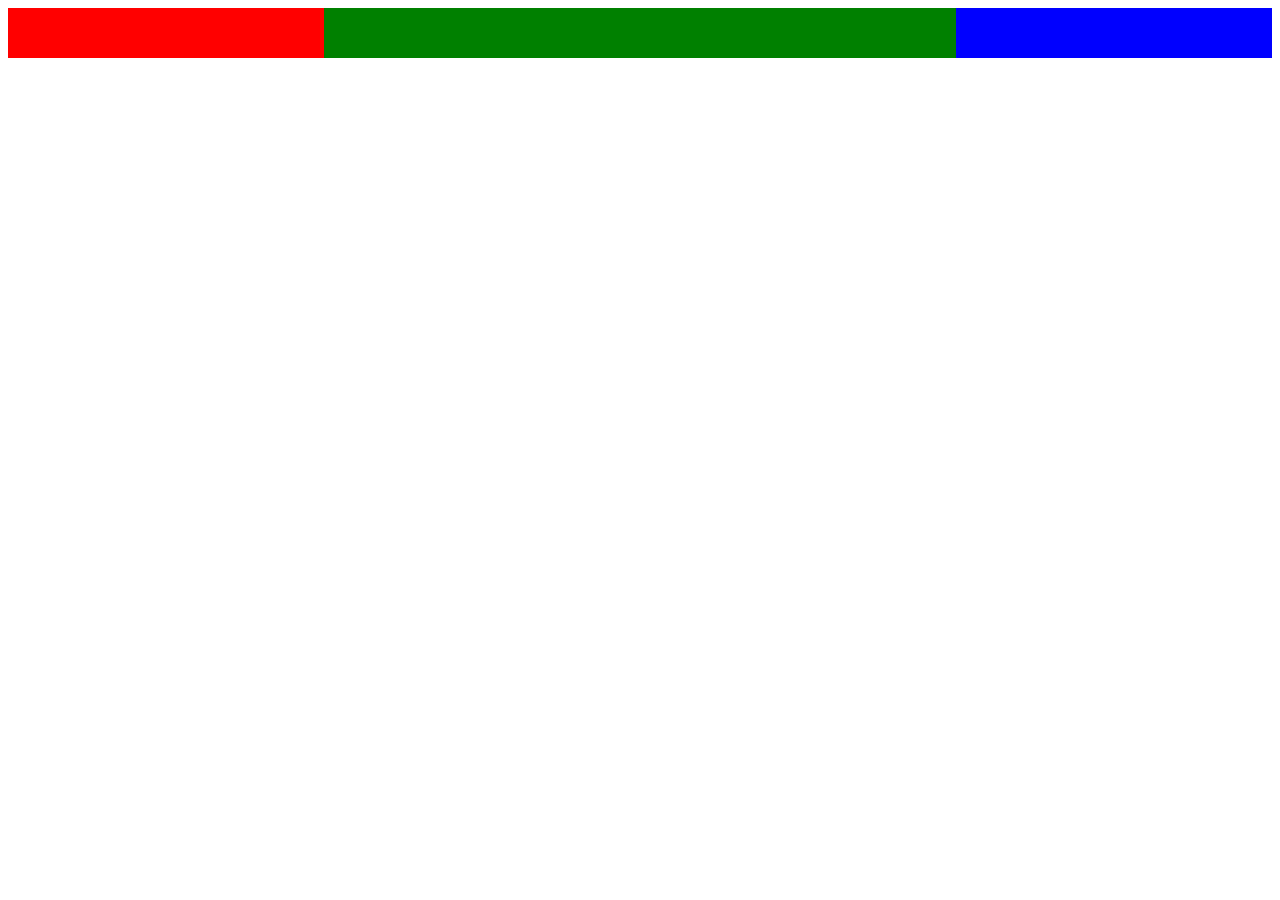
<file: responsive-layout-patterns/column-layout/index.html>
<!doctype html>
<html lang="en">
  <head>
    <title>Column Layout</title>
    <meta charset="utf-8">
    <meta name="viewport" content="width=device-width,initial-scale=1">
    <link rel="stylesheet" type="text/css" href="layout.css">
  </head>
  <body>
    <div class="container">
      <div class="box red"></div>
      <div class="box green"></div>
      <div class="box blue"></div>
    </div>
  </body>
</html>
</file>
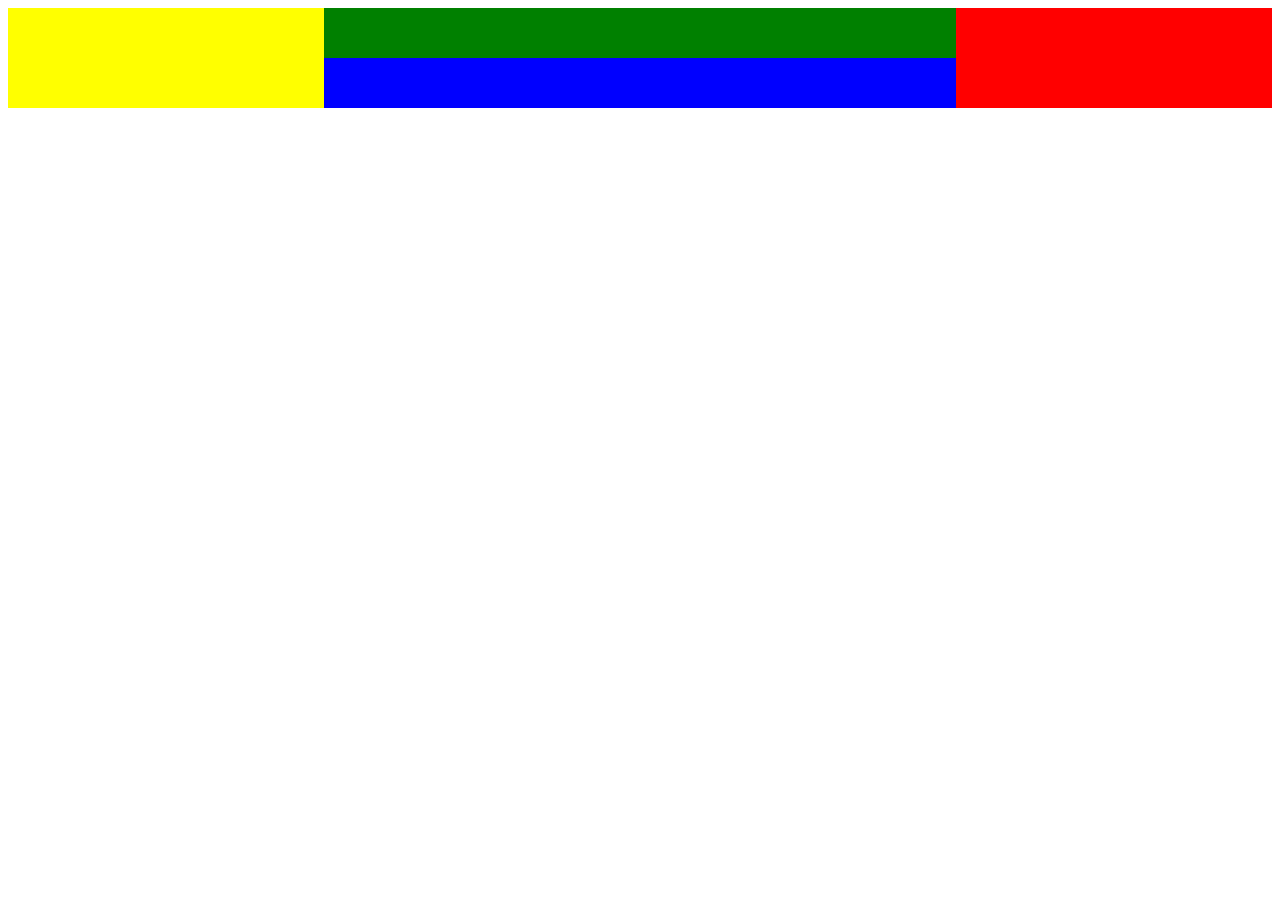
<file: responsive-layout-patterns/layout-shifter/index.html>
<!doctype html>
<html lang="en">
  <head>
    <title>Layout Shifter</title>
    <meta charset="utf-8">
    <meta name="viewport" content="width=device-width,initial-scale=1">
    <link rel="stylesheet" type="text/css" href="layout.css">
  </head>
  <body>
    <div class="container">
      <div class="box red"></div>
      <div class="container" id="green-blue">
        <div class="box green"></div>
        <div class="box blue"></div>
      </div>
      <div class="box yellow"></div>
    </div>
  </body>
</html>
</file>
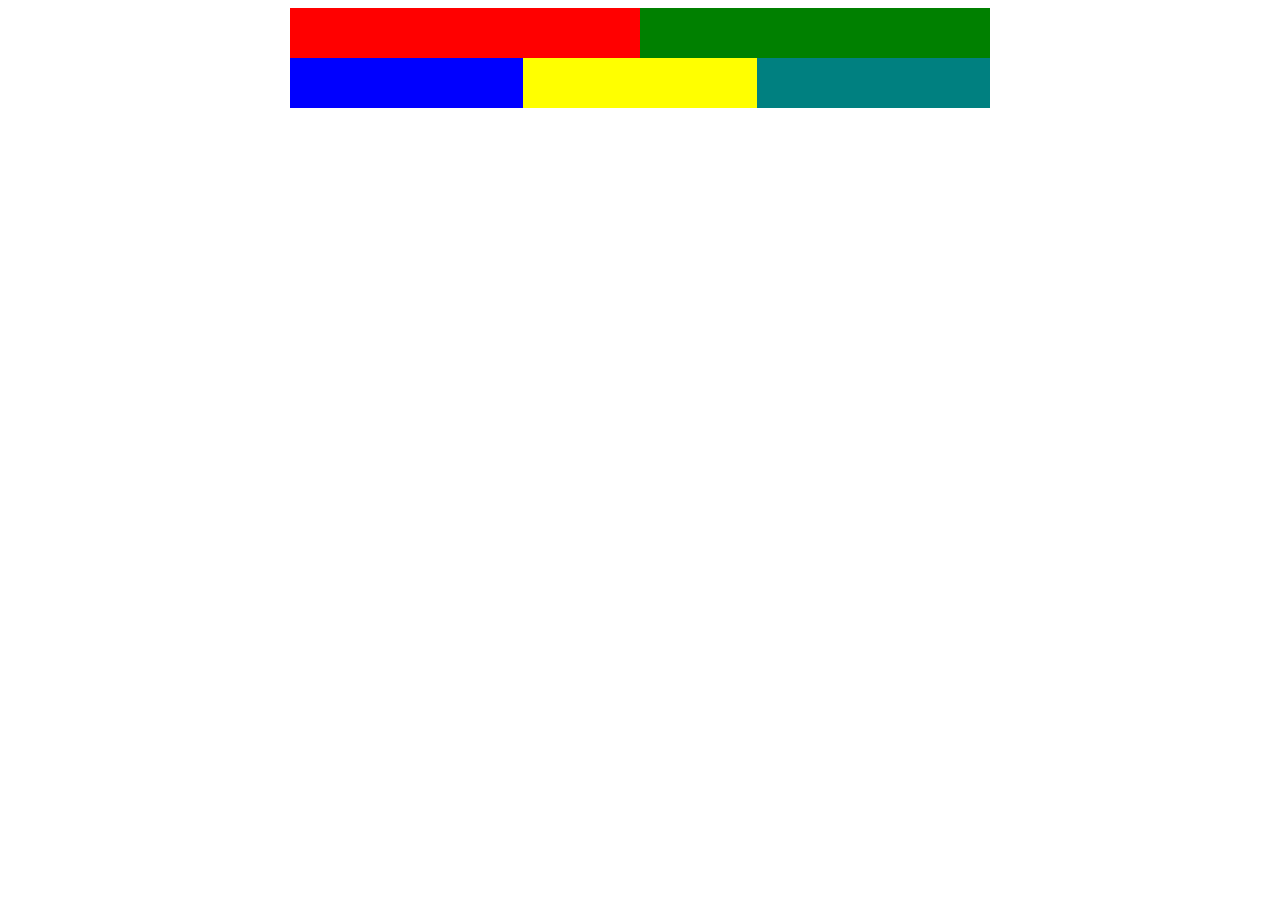
<file: responsive-layout-patterns/mostly-fluid/index.html>
<!doctype html>
<html lang="en">
  <head>
    <title>Mostly Fluid</title>
    <meta charset="utf-8">
    <meta name="viewport" content="width=device-width,initial-scale=1">
    <link rel="stylesheet" type="text/css" href="layout.css">
  </head>
  <body>
    <div class="container">
      <div class="box red"></div>
      <div class="box green"></div>
      <div class="box blue"></div>
      <div class="box yellow"></div>
      <div class="box teal"></div>
    </div>
  </body>
</html>
</file>
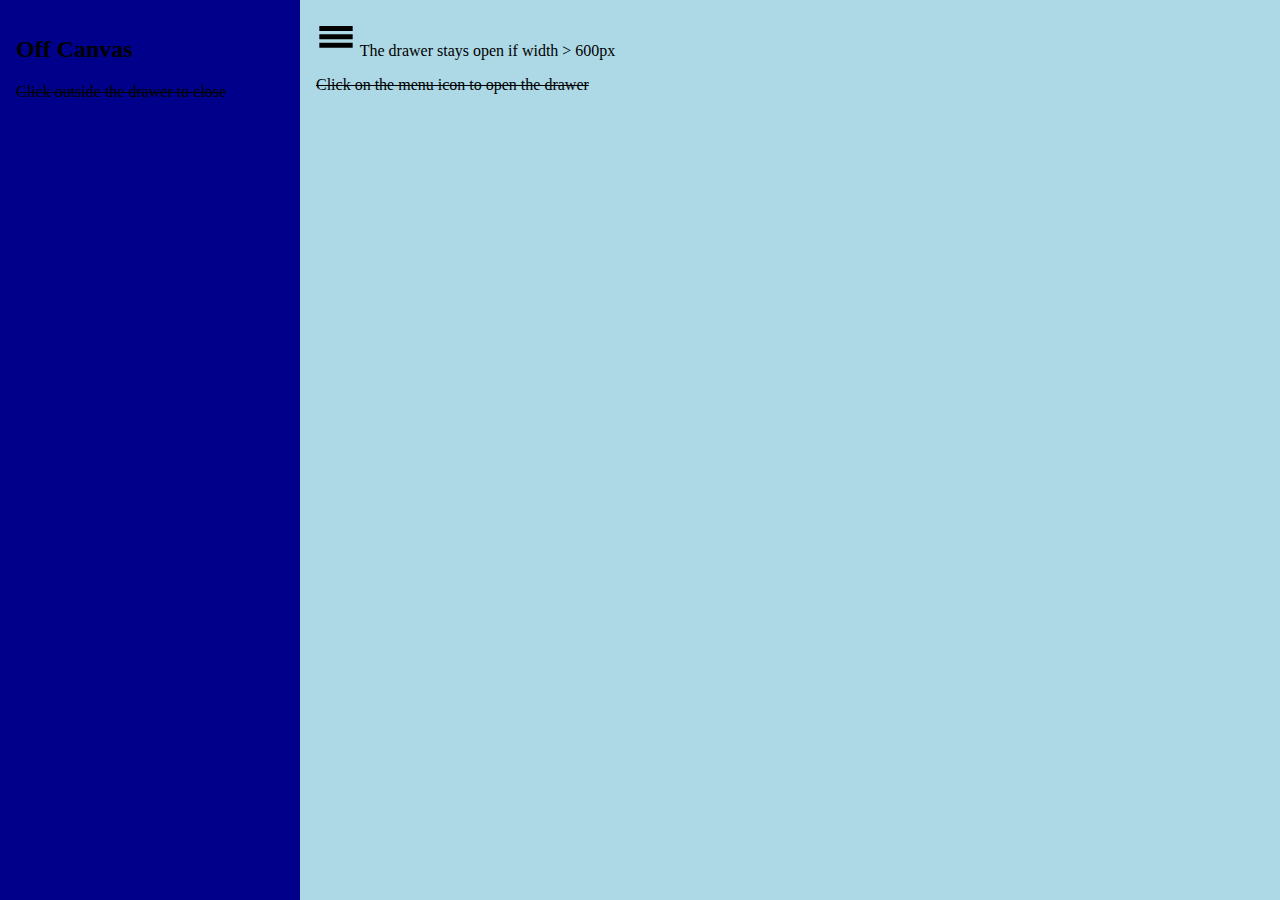
<file: responsive-layout-patterns/off-canvas/index.html>
<!doctype html>
<html lang="en">
  <head>
    <meta charset="utf-8">
    <meta name="viewport" content="width=device-width, initial-scale=1.0">
    <title>Off Canvas</title>
    <link rel="stylesheet" type="text/css" href="layout.css">
  </head>
  <body>
    <nav id="drawer" class="dark_blue">
      <h2>Off Canvas</h2>
      <p>Click outside the drawer to close</p>
    </nav>

    <main class="light_blue">
      <a id="menu">
        <svg xmlns="http://www.w3.org/2000/svg" viewBox="0 0 24 24">
          <path d="M2 6h20v3H2zm0 5h20v3H2zm0 5h20v3H2z"/>
        </svg>
      </a>
      <p>Click on the menu icon to open the drawer</p>
    </main>

    <script>
      /*
       * Open the drawer when the menu ison is clicked.
       */
      var menu = document.querySelector('#menu');
      var main = document.querySelector('main');
      var drawer = document.querySelector('#drawer');
      menu.addEventListener('click', function(e) {
        drawer.classList.toggle('open');
        e.stopPropagation();
      });
      main.addEventListener('click', function() {
        drawer.classList.remove('open');
      });
    </script>
</file>
<file: responsive-layout-patterns/column-layout/layout.css>
.container {
    display: flex;
    flex-wrap: wrap;
}

.box {
    width: 100%;
    min-height: 50px;
}

.red {
    background-color: red;
}

.green {
    background-color: green;
}

.blue {
    background-color: blue;
}

@media screen and (min-width: 450px) {
    .red {
        width: 25%;
    }

    .green {
        width: 75%;
    }
}

@media screen and (min-width: 600px) {
    .red, .blue {
        width: 25%;
    }

    .green {
        width: 50%;
    }
}
</file>
<file: responsive-layout-patterns/layout-shifter/layout.css>
.container {
    width: 100%;
    display: flex;
    flex-wrap: wrap;
}

.box {
    width: 100%;
    min-height: 50px;
}

.red {
    background-color: red;
}

.green {
    background-color: green;
}

.blue {
    background-color: blue;
}

.yellow {
    background-color: yellow;
}

@media screen and (min-width: 450px) {
    .red, #green-blue {
        width: 50%;
    }
}

@media screen and (min-width: 600px) {
    .red {
        width: 25%;
        order: 1;
    }

    #green-blue {
        width: 50%;
    }

    .yellow {
        width: 25%;
        order: -1;
    }
}
</file>
<file: responsive-layout-patterns/mostly-fluid/layout.css>
.container {
    display: flex;
    flex-wrap: wrap;
}

.box {
    width: 100%;
    min-height: 50px;
}

.red {
    background-color: red;
}

.green {
    background-color: green;
}

.blue {
    background-color: blue;
}

.yellow {
    background-color: yellow;
}

.teal {
    background-color: teal;
}

@media screen and (min-width: 450px) {
    .green, .blue {
        width: 50%;
    }
}

@media screen and (min-width: 600px) {
    .red, .green {
        width: 50%;
    }

    .blue, .yellow, .teal {
        width: 33.33333%;
    }
}

@media screen and (min-width: 700px) {
    .container {
        width: 700px;
        margin-left: auto;
        margin-right: auto;
    }
}
</file>
<file: responsive-layout-patterns/off-canvas/layout.css>
html, body {
        margin: 0;
        padding: 0;
        height: 100%;
        width: 100%;
      }
      a#menu svg {
        width: 40px;
        fill: #000;
      }
      nav, main {
        padding: 1em;
        box-sizing: border-box;
      }
      main {
        width: 100%;
        height: 100%;
      }
      .dark_blue {
          background: darkblue;
      }
      .light_blue {
          background: lightblue;
      }      
      /*
       * Off-canvas layout styles.
       */
      /* Since we're mobile-first, by default, the drawer is hidden. */
      nav {
        width: 300px;
        height: 100%;
        position: absolute;
        /* This trasform moves the drawer off canvas. */
        -webkit-transform: translate(-300px, 0);
        transform: translate(-300px, 0);
        /* Optionally, we animate the drawer. */
        transition: transform 0.3s ease;
      }
      nav.open {
        -webkit-transform: translate(0, 0);
        transform: translate(0, 0);
      }
      /* If there is enough space (> 600px), we keep the drawer open all the time. */
      @media (min-width: 600px) {
        /* We open the drawer. */
        nav {
          position:relative;
          -webkit-transform: translate(0, 0);
          transform: translate(0, 0);
        }
        /* We use Flexbox on the parent. */
        body {
          display: -webkit-flex;
          display: flex;
          -webkit-flex-flow: row nowrap;
          flex-flow: row nowrap;
        }
        main {
          width: auto;
          /* Flex-grow streches the main content to fill all available space. */
          flex-grow: 1;
        }
      }
      /* If there is space (> 800px), we keep the drawer open by default. */
      @media (min-width: 600px) {
        main > #menu:after {
          content: 'The drawer stays open if width > 600px';
        }
        main p, nav p {
          text-decoration: line-through;
        }
      }
</file>
